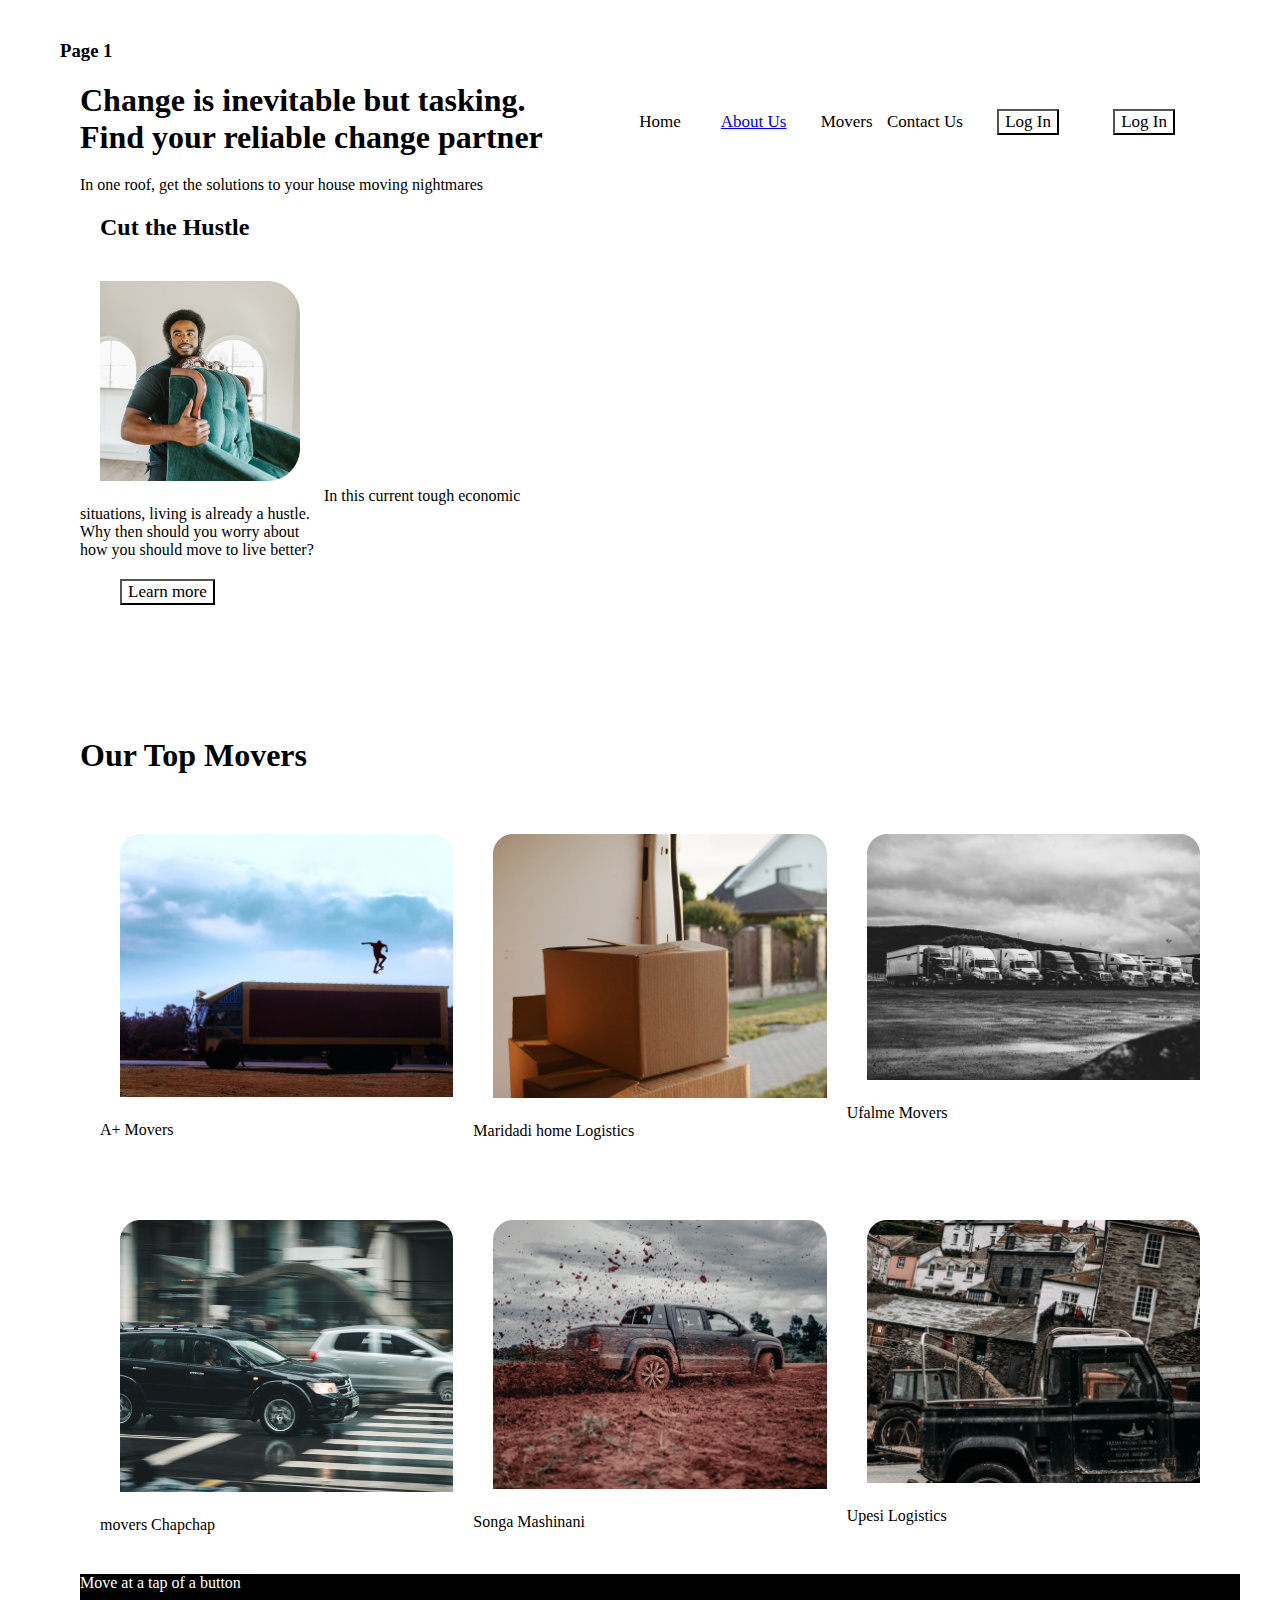
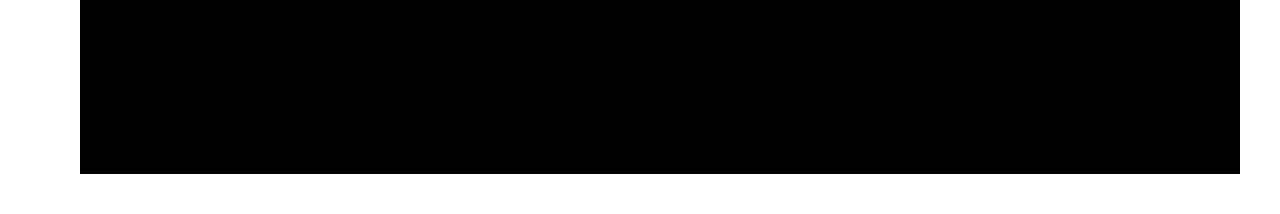
<file: index.html>
<!DOCTYPE html>
<html lang="en">
<head>
    <meta charset="UTF-8">
    <meta http-equiv="X-UA-Compatible" content="IE=edge">
    <meta name="viewport" content="width=device-width, initial-scale=1.0">
    <title>Page 1</title>
    <link rel="stylesheet" href="./css/index.css">
</head>
<body>
    <h3>Page 1</h3>
    <!--start of nav-bar-->
    <p style="background-image:url(file:///home/moringa/Desktop/boyani_yeah/assets/css/images/moving%201.png)">
    <div id="nav-bar"></div>
<div class="background image">
    
    <ul>
        <li> Home <li>
        <li> <a href="file:///home/moringa/Desktop/boyani_yeah/assets/css/page2/index.html" target="_blank">About Us</a></li>
        <li> Movers </li>
        <li> Contact Us</li>
        <li><button> Log In </button></li>
        <li><button> Log In </button></li>
    </ul>
    <h1>Change is inevitable but tasking.
        Find your reliable change partner</h1>
        <p>In one roof, get the solutions to your
            house moving nightmares</p>
    
    <!--end of nav-bar-->
       
    <p>
        <div class="img-foat">
        <h2>Cut the Hustle</h2>
        <img src="./css/images/moving2 1.png" alt="" width="200px" height="200px">
        
        In this current tough economic<br>
        situations, living is already a hustle.<br>
        Why then should you worry about<br>
        how you should move to live better?<br>
        <a href="file:///home/moringa/Desktop/boyani_yeah/assets/css/page2/index.html" target="_blank">
        <button>Learn more</button>
        </a>
        </div>
    </p>
 </div>
    <div class="first-imgs">
        <br>
        <br>
        <br>
        <br>
        <h1>Our  Top Movers</h1>

<div class="row">
    <div class="column">
            <img src="./css/images/ehem 1.png" alt="" style="width:100%">
            A+ Movers
    </div>
    <div class="column">
            <img src="./css/images/wewe 1.png" alt="" style="width: 100%;">
            Maridadi home Logistics
    </div>
        <div class="column">
            <img src="./css/images/movers 1.png" alt="" style="width:100%">
            Ufalme Movers
        </div>
</div>

    <div class="row2"> 
            <div class="column">
                <img src="./css/images/chapchap 1.png" alt="" style="width: 100%;">
                movers Chapchap
            </div>
              <div class="column">
               <img src="./css/images/mashinani 1.png" alt="" style="width: 100%;">
               Songa Mashinani
              </div>
         <div class="column">
            <img src="./css/images/songa 1.png" alt="" style="width:100%;">
             Upesi Logistics
         </div>
    </div>
            
   
    </div>

</body>
    


<!--Footer-->
  <footer>  
<div class="footer">
Move at a tap of a button
</footer>
<!--Footer-->
</html>
</file>
<file: css/index.css>
*{
    background-color: white;
    font-family: Poppins,  Actor, Adamina;
    margin: 20px;
}
#nav-bar{
    display: flex;
    background-image: url("file:///home/moringa/Desktop/boyani_yeah/assets/css/images/moving%201.png")
    ;
}

#nav-bar, ul{
    float:right;
    margin-top: 0px;
}

#nav-bar, li{
    display: inline-block;
    line-height: 80px;
    margin: 0 5px;
}

#nav-bar, ul, li, button{
    color: "#FFAC12-+";
    background-color: "#FFAC12-+";
    font-size: 17px;
}
.background-image{
    background-image: url("file:///home/moringa/Desktop/boyani_yeah/assets/css/images/moving%201.png");
    background-size: contain;
    background-repeat: no-repeat; 
    padding: 200px 100px;
    margin-top: 0px;
}

.row{
      box-sizing: border-box;
      display: flex;
}
      
.column {
        float: 33.33%;
}
     
.row2{
    box-sizing: border-box;
    display: flex;
}

.row2, .column{
    float:33.33%
}
.footer {
   position: relative;
   left: 0;
   bottom: 0;
   width: 100%;
   height: 200px;
   background-color: black;
   color: white;
   text-align: left;
}


.row4{
    box-sizing: border-box;
    display: flex;
}

.column{
    flex:25%;
}

.row3{
    box-sizing: border-box;
}



.row3{
    float:left;
    width:33.33%;
    padding: 10px;

}

.img-float{
    float:left;
}
</file>
